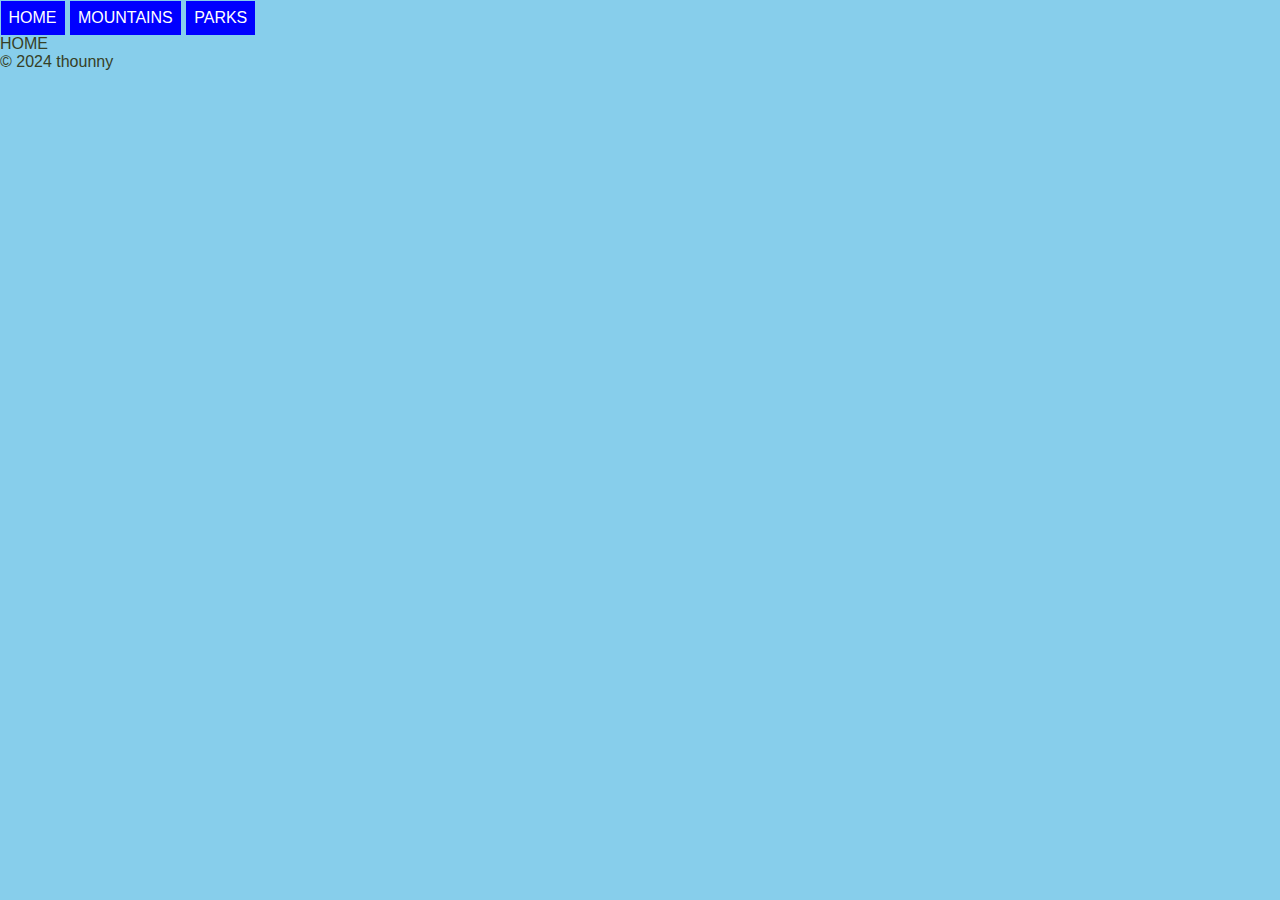
<file: capstone2test/index.html>
<!DOCTYPE html>
<html lang="en">

<head>
    <meta charset="UTF-8">
    <meta name="viewport" content="width=device-width, initial-scale=1.0">
    <title>HOME</title>
    <link rel="stylesheet" href="./styles/main.css">
</head>

<body>

    <nav>
        <a href="./index.html">HOME</a>
        <a href="./mountains.html">MOUNTAINS</a>
        <a href="./parks.html">PARKS</a>
    </nav>

    <header>HOME</header>

    <p>&copy; 2024 thounny</p>

</body>

</html>
</file>
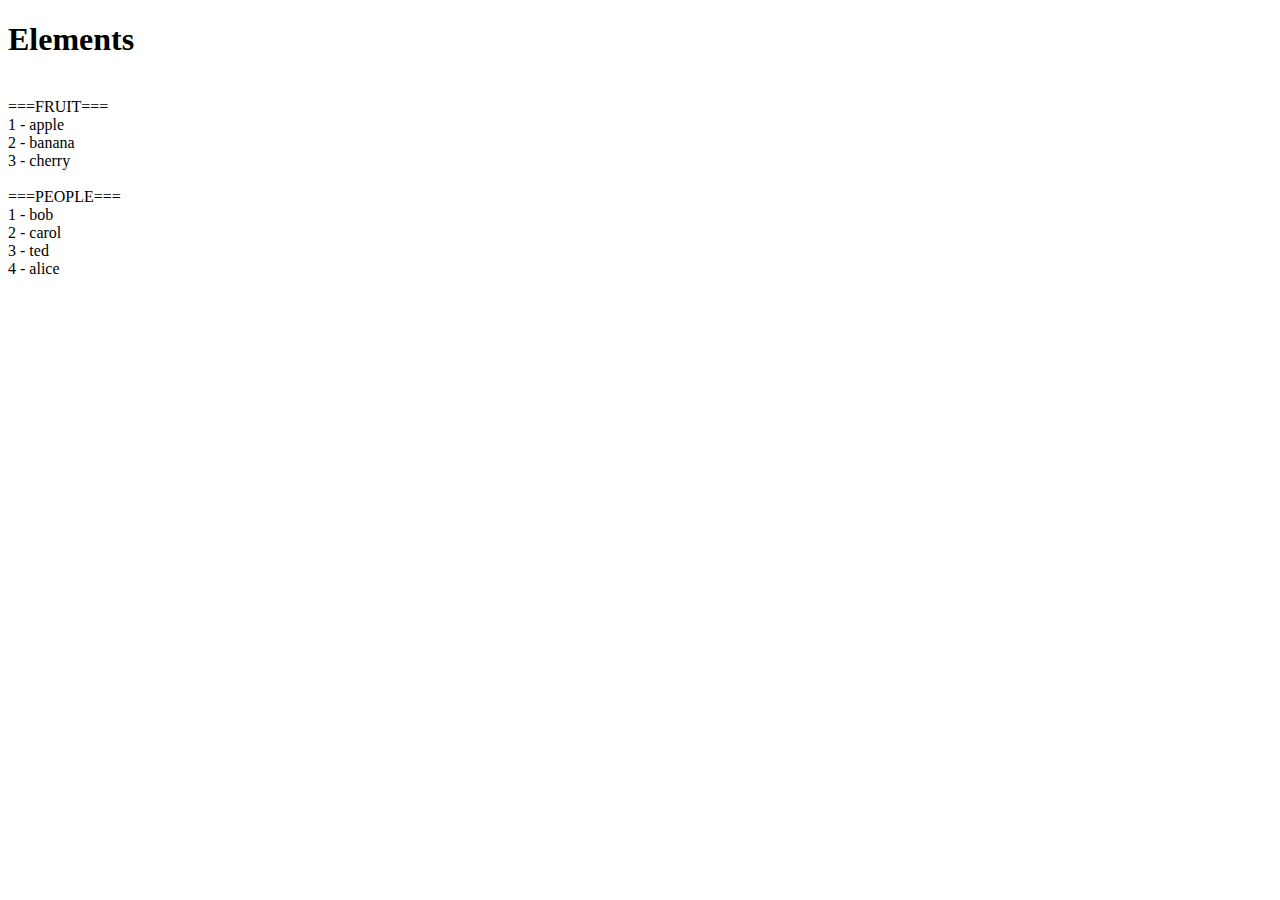
<file: elements/index.html>
<!DOCTYPE html>
<html lang="en">

<head>
    <meta charset="UTF-8">
    <meta name="viewport" content="width=device-width, initial-scale=1.0">
    <title>Document</title>
</head>

<body>
    <h1>Elements</h1>
    <script>

        const fruit = ["apple", "banana", "cherry"]; //create array

        function addToPage(content, index) {
            const number = index === undefined ? "" : index + 1; //ternary
            const prefix = number === "" ? "" : number + " - ";
            document.body.innerHTML += prefix + content + "<br>";
            // x += ... shorter than  x = x + ...
        }
        // addToPage("hello", 123); // manually pass a number as argument 2
        // addToPage("goodbye", 456); 

        function addListToPage(name, list) {
            addToPage(`<BR>===${name}===`);
            list.forEach(addToPage);  //passes value, index, array    
        }

        // fruit.forEach(addToPage); //apply add function to each array element
        // ["bob", "carol", "ted", "alice"].forEach(addToPage);

        addListToPage("FRUIT", fruit);
        addListToPage("PEOPLE", ["bob", "carol", "ted", "alice"]);



    </script>
</body>

</html>
</file>
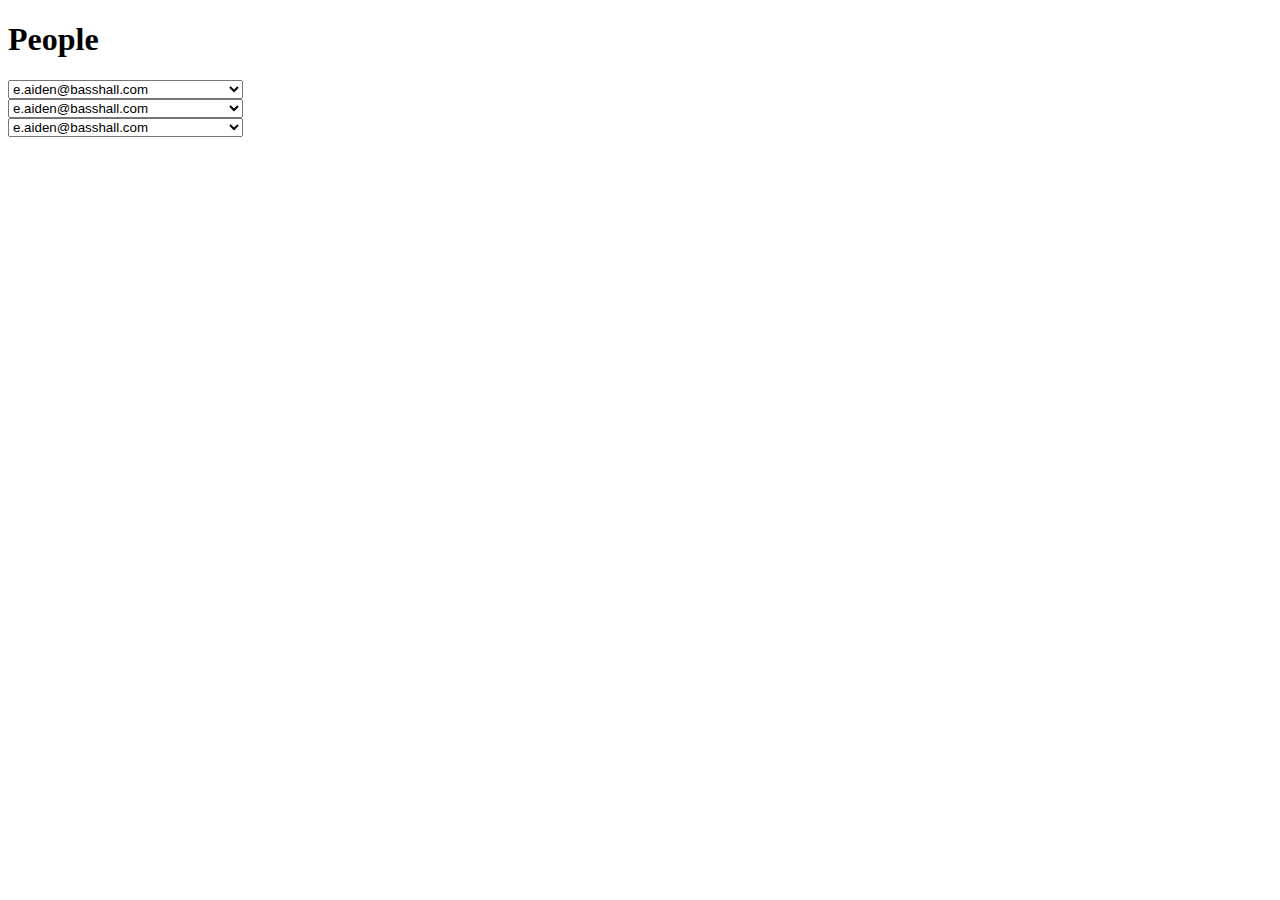
<file: people_demo/index.html>
<!DOCTYPE html>
<html lang="en">

<head>
    <meta charset="UTF-8">
    <meta name="viewport" content="width=device-width, initial-scale=1.0">
    <title>People Demo</title>
    <script src="../data/people.js"></script>
    <script src="main.js"></script>
</head>

<body>
    <h1>People</h1>
    <select id="peopleSelect"></select>
    <br>
    <select id="peopleSelect2"></select>
    <br>
    <select id="peopleSelect3"></select>

</body>

</html>
</file>
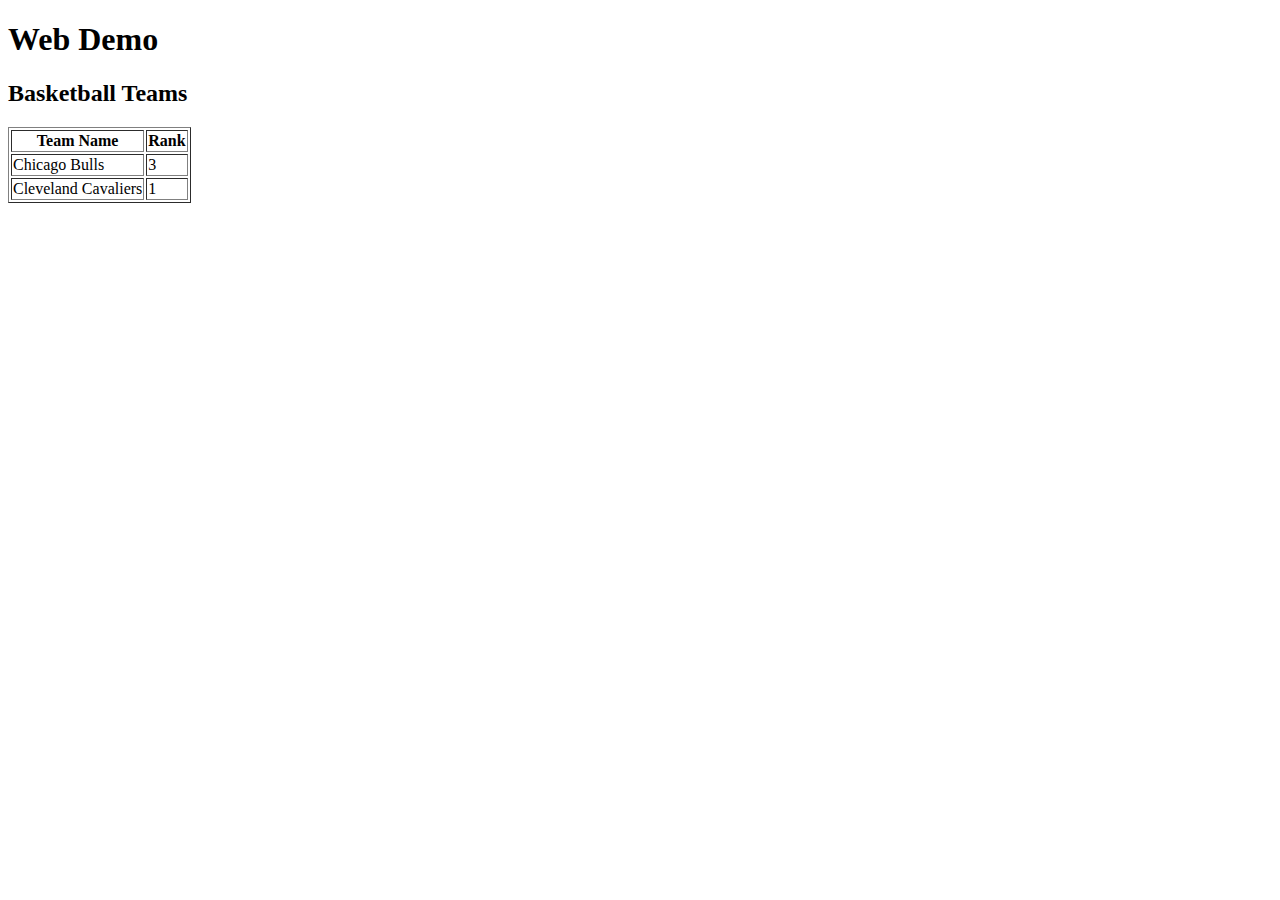
<file: webdemo/index.html>
<!DOCTYPE html>
<html lang="en">

<head>
    <meta charset="UTF-8">
    <meta name="viewport" content="width=device-width, initial-scale=1.0">
    <title>Web Demo</title>
</head>

<body>
    <h1>Web Demo</h1>
    <h2>Basketball Teams</h2>
    <table border="1">
        <thead>
            <tr>
                <th>Team Name</th>
                <th>Rank</th>
            </tr>
        </thead>
        <tbody id="teamsBody"></tbody>
    </table>
</body>

<script>
    // Corrected data structure
    const teamsList = [
        { teamName: "Chicago Bulls", rank: 3 },
        { teamName: "Cleveland Cavaliers", rank: 1 },
    ];

    // Corrected createTeamRow function
    function createTeamRow(teamObject) {
        const trTeam = document.createElement('tr');
        const tdTeamName = document.createElement('td');
        const tdRank = document.createElement('td');

        tdRank.innerText = teamObject.rank;
        tdTeamName.innerText = teamObject.teamName;

        trTeam.appendChild(tdTeamName);
        trTeam.appendChild(tdRank);
        teamsBody.appendChild(trTeam);

    }

    // Corrected forEach loop
    teamsList.forEach(createTeamRow)
</script>

</html>
</file>
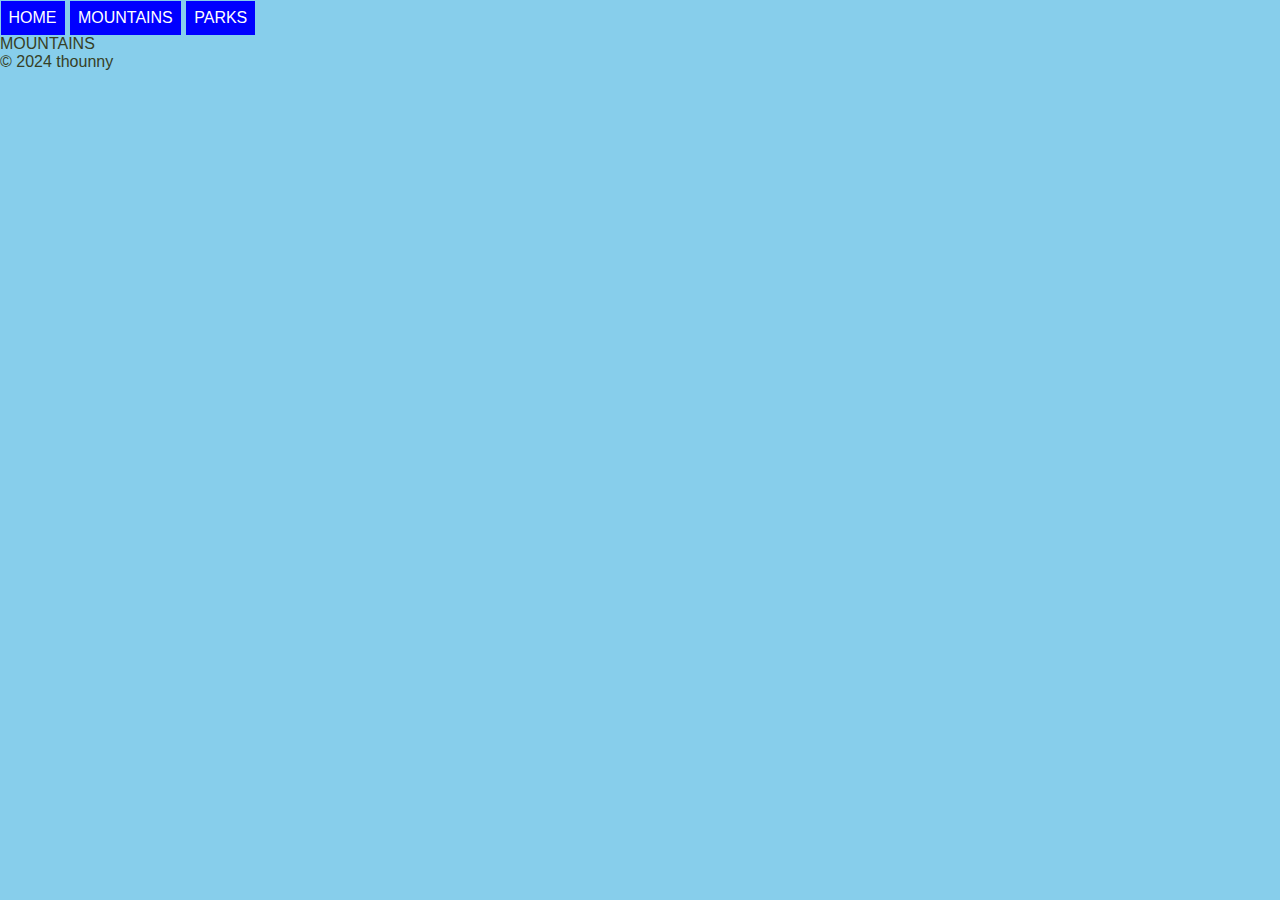
<file: capstone2test/mountains.html>
<!DOCTYPE html>
<html lang="en">

<head>
    <meta charset="UTF-8">
    <meta name="viewport" content="width=device-width, initial-scale=1.0">
    <title>MOUNTAINS</title>
    <link rel="stylesheet" href="./styles/main.css">
</head>

<body>

    <nav>
        <a href="./index.html">HOME</a>
        <a href="./mountains.html">MOUNTAINS</a>
        <a href="./parks.html">PARKS</a>
    </nav>

    <header>MOUNTAINS</header>

    <p>&copy; 2024 thounny</p>

</body>

</html>
</file>
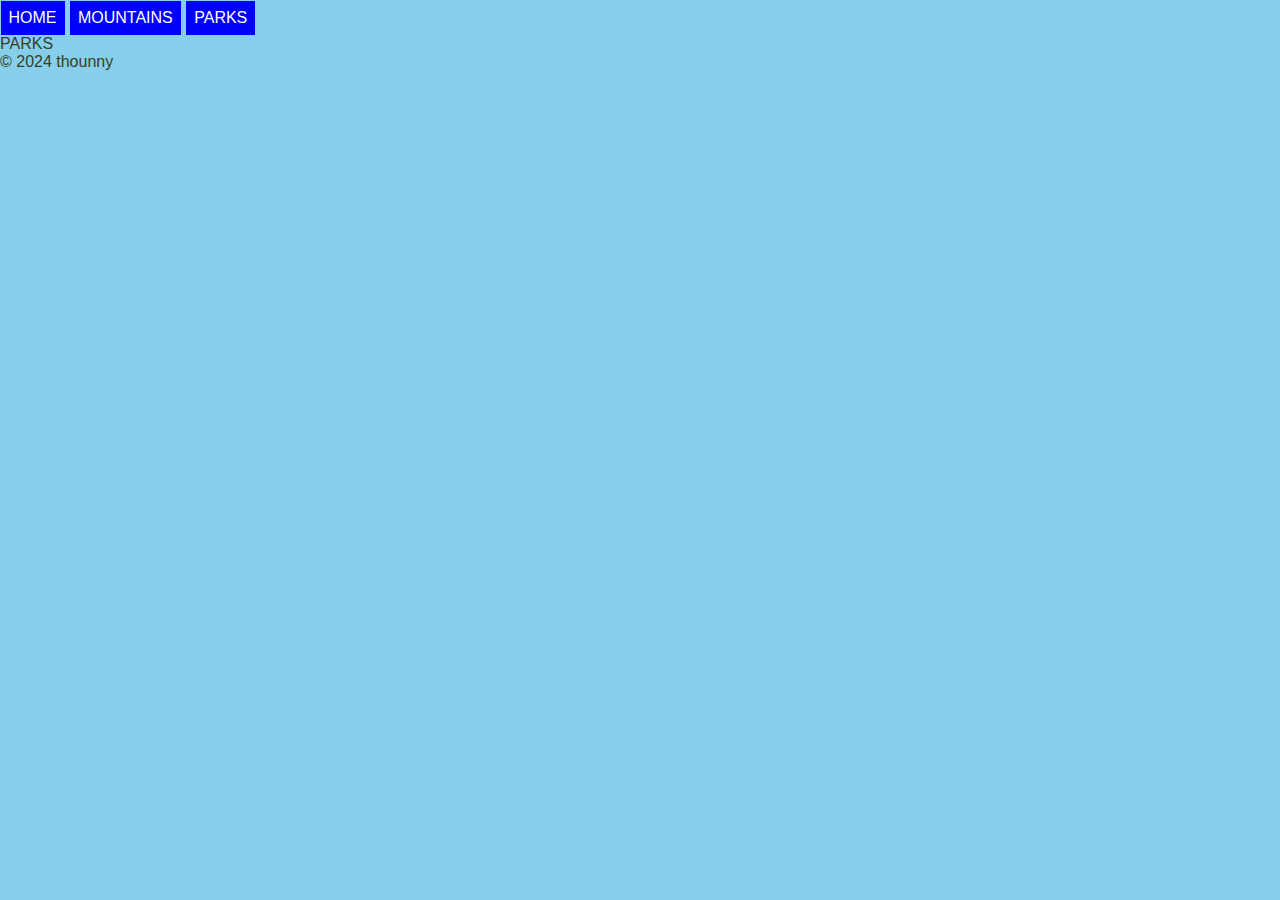
<file: capstone2test/parks.html>
<!DOCTYPE html>
<html lang="en">

<head>
    <meta charset="UTF-8">
    <meta name="viewport" content="width=device-width, initial-scale=1.0">
    <title>PARKS</title>
    <link rel="stylesheet" href="./styles/main.css">
</head>

<body>

    <nav>
        <a href="./index.html">HOME</a>
        <a href="./mountains.html">MOUNTAINS</a>
        <a href="./parks.html">PARKS</a>
    </nav>

    <header>PARKS</header>

    <p>&copy; 2024 thounny</p>

</body>

</html>
</file>
<file: capstone2test/styles/main.css>
* {
  margin: 0;
  padding: 0;
  box-sizing: border-box;
}

body {
  background-color: skyblue;
  color: rgb(54, 64, 38);
  font-family: Helvetica;
}

nav a {
  display: inline-block;
  background: blue;
  color: white;
  margin: 0.5px;
  padding: 0.5rem;
  text-decoration: none;
}
</file>
